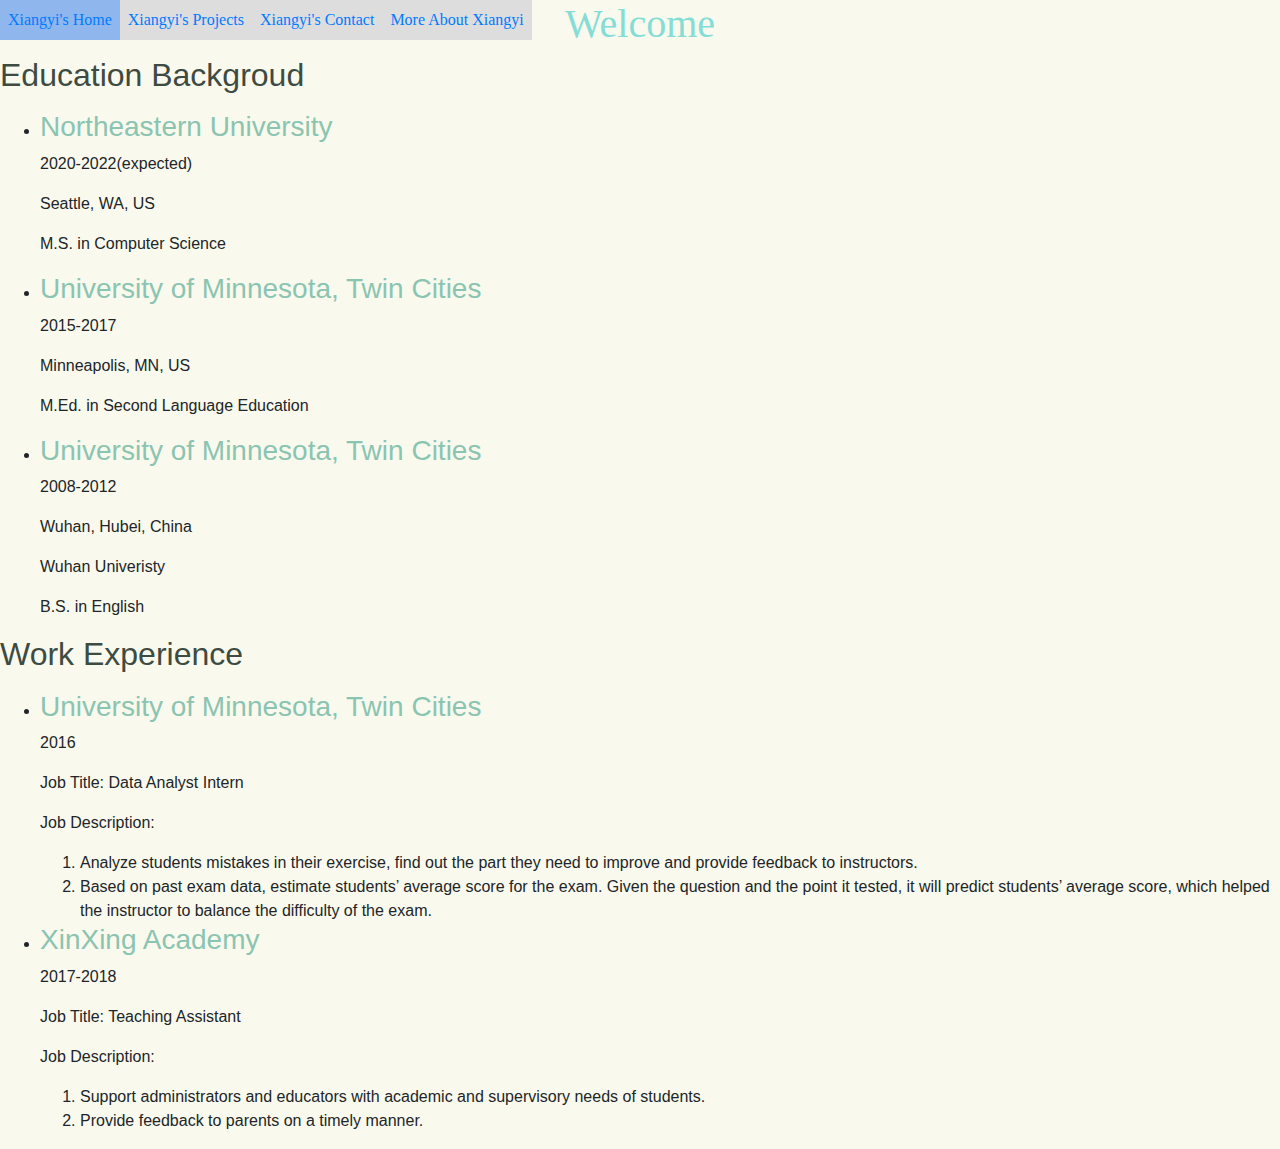
<file: project1/index.html>
<!DOCTYPE html>
<html>
    <head>
        <link rel="stylesheet" href="https://stackpath.bootstrapcdn.com/bootstrap/4.3.1/css/bootstrap.min.css" >
        <link rel="stylesheet" type="text/css" href="index.css" />
        <link rel="stylesheet" type="text/css" href="./common/common.css" />
      </head>
    <ul class = "nav">
        <li class = "bar"><a href="index.html">Xiangyi's Home</a></li>
        <li class = "bar"><a href="./page2/projects.html">Xiangyi's Projects</a></li>
        <li class = "bar"><a href="./page3/contacts.html">Xiangyi's Contact</a></li>
        <li class = "bar"><a href="./page4/final.html">More About Xiangyi</a></li>
      </ul>
<h1>Welcome</h1>
<body>
    <div>
        <h2>Education Backgroud</h2>
        <p>
                <ul>
                    <li>
                    <h3>Northeastern University</h3>
                    <p>2020-2022(expected)</p>
                    <p>Seattle, WA, US</p>
                    <p>M.S. in Computer Science</p>
                    </li>
                </ul>
                <ul>
                    <li>
                    <h3>University of Minnesota, Twin Cities</h3>
                    <p>2015-2017</p>
                    <p>Minneapolis, MN, US</p>
                    <p>M.Ed. in Second Language Education</p>
                    </li>
                </ul>
                <ul>
                    <li>
                    <h3>University of Minnesota, Twin Cities</h3>
                    <p>2008-2012</p>
                    <p>Wuhan, Hubei, China</p>
                    <p>Wuhan Univeristy</p>
                    <p>B.S. in English</p>
                    </li>
                </ul>
        </p>
        <h2>
            Work Experience</h2>
        <p>
            <ul>
                <li>
                <h3>University of Minnesota, Twin Cities</h3>
                <p>2016</p>
                <p>Job Title: Data Analyst Intern</p>
                <p>Job Description: </p>
                <ol>
                    <li>Analyze students mistakes in their exercise, find out the part they need to improve and provide feedback to
                    instructors.</li>
                     <li>
                    Based on past exam data, estimate students’ average score for the exam. Given the question and the point it
                    tested, it will predict students’ average score, which helped the instructor to balance the difficulty of the exam.
                     </li>
                    </ol>
                </li>
                <li>
                    <h3>XinXing Academy</h3>
                <p>2017-2018</p>
                <p>Job Title: Teaching Assistant</p>
                <p>Job Description: </p>
                <ol>
                    <li>
                        Support administrators and educators with academic and supervisory needs of students.
                    </li>
                    <li>
                        Provide feedback to parents on a timely manner.
                    </li>
                    
                    </ol>
                </li>
            </ul>
        </p>
    </div>
</body> 

</html>
</file>
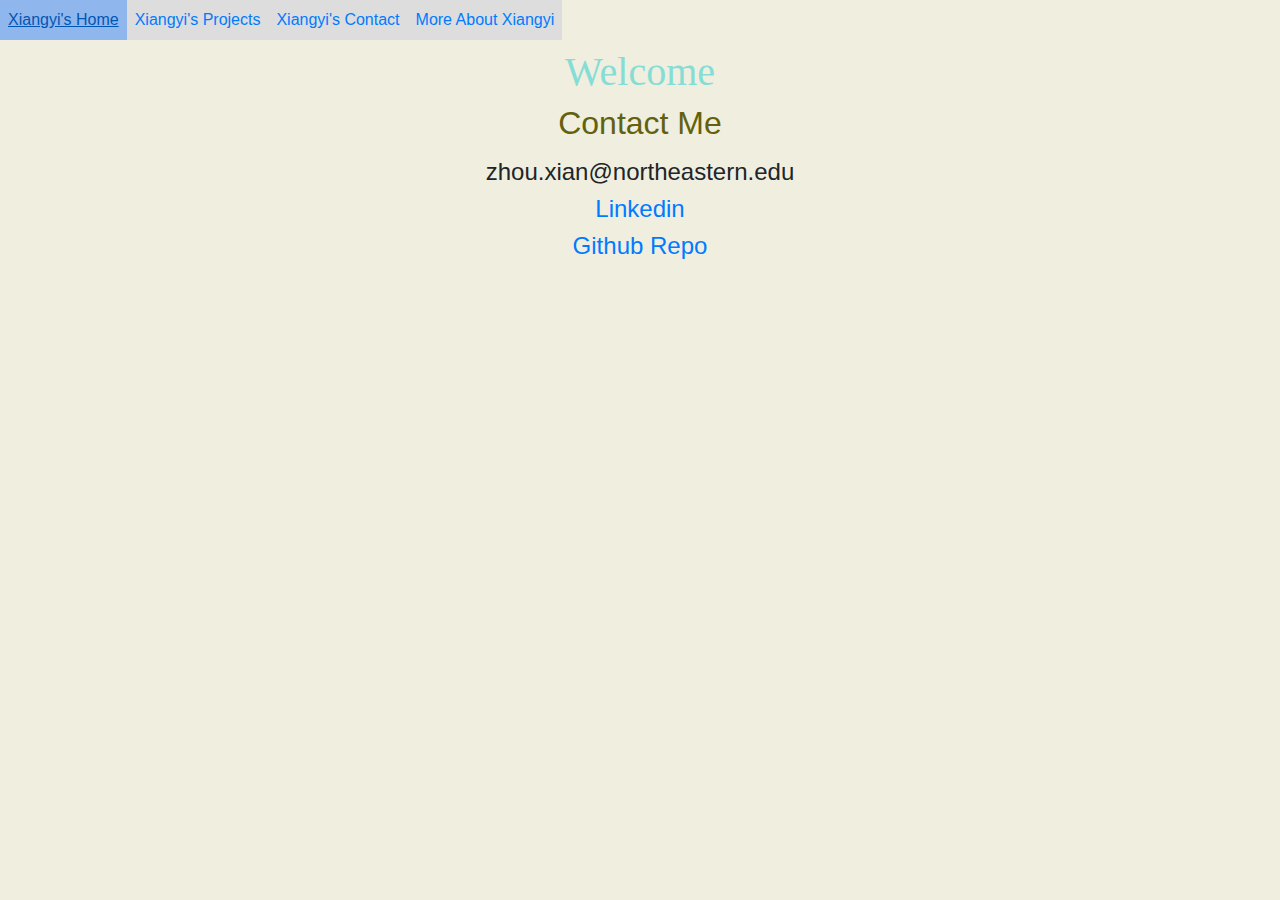
<file: page3/contacts.html>
<!DOCTYPE html>
<html>
    <head>
        <meta charset="UTF-8" />
    <meta http-equiv="X-UA-Compatible" content="IE=edge" />
    <meta name="viewport" content="width=device-width, initial-scale=1.0" />
        <link rel="stylesheet" href="https://stackpath.bootstrapcdn.com/bootstrap/4.3.1/css/bootstrap.min.css" >
        <link rel="stylesheet" type="text/css" href="contacts.css" />
        <link rel="stylesheet" type="text/css" href="../common/common.css" />
      </head>
    

<body>
    <nav class = "nav">
        <a class = "bar" href="../index.html">Xiangyi's Home</a>
        <a class = "bar" href="../page2/projects.html">Xiangyi's Projects</a>
        <a class = "bar" id="active" href="contacts.html">Xiangyi's Contact</a>
        <a class = "bar" href="../page4/final.html">More About Xiangyi</a>
    </nav>
    <div><br></br></div>
    <h1>Welcome</h1>
    <div>
        <h2>Contact Me</h2>
        <p>                                                                    
        </p>
        <h4>zhou.xian@northeastern.edu</h4>
        <h4><a href="https://www.linkedin.com/in/xiangyi-zhou-496b0611a/">Linkedin</a></h4>
        <h4><a href="https://github.com/xiangyi0818?tab=repositories">Github Repo</a></h4>
    </div>
</body> 

</html>
</file>
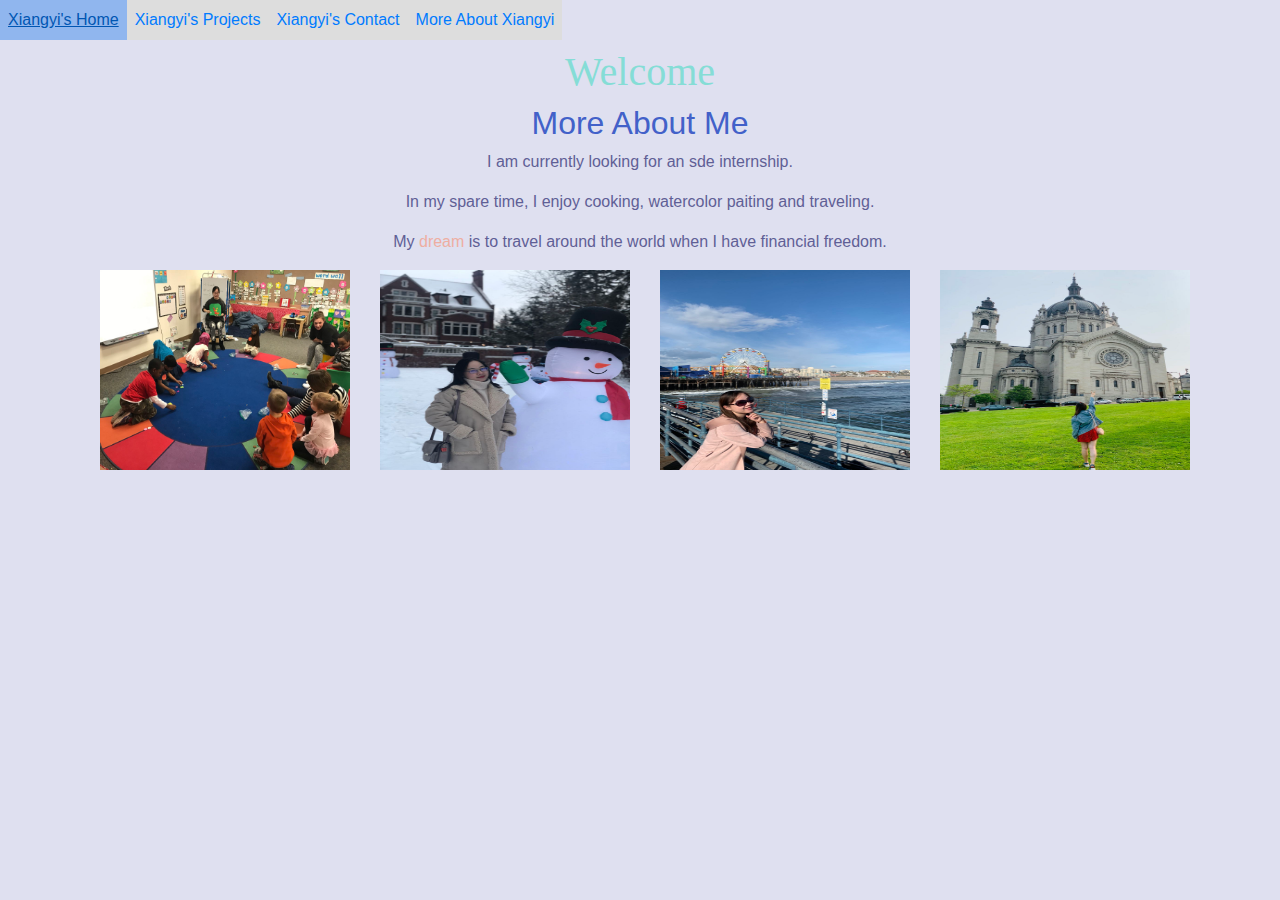
<file: page4/final.html>
<!DOCTYPE html>
<html>
  <head>
    <meta charset="UTF-8" />
    <meta http-equiv="X-UA-Compatible" content="IE=edge" />
    <meta name="viewport" content="width=device-width, initial-scale=1.0" />
    <link rel="stylesheet" href="https://stackpath.bootstrapcdn.com/bootstrap/4.3.1/css/bootstrap.min.css" >
    <link rel="stylesheet" type="text/css" href="final.css" />
    <link rel="stylesheet" type="text/css" href="../common/common.css" />
  </head>
    
    
   <body>
    <nav class = "nav">
      <a class = "bar" href="../index.html">Xiangyi's Home</a>
      <a class = "bar" href="../page2/projects.html">Xiangyi's Projects</a>
      <a class = "bar" href="../page3/contacts.html">Xiangyi's Contact</a>
      <a class = "bar" id="active" href="final.html">More About Xiangyi</a>
    </nav>
    <div><br></br></div>
    <h1>Welcome</h1>
       <div class="hobby">
        <h2>More About Me</h2>
        <p>I am currently looking for an sde internship.</p> 
        <p>In my spare time, I enjoy cooking, watercolor paiting and traveling.</p>
        <p>My <span style="color:rgb(238, 174, 162)">dream  </span>is to travel around the world when I have financial freedom.</p>
       </div>
    <div class="container">
      <div class="col-1">
      <img src="../images/WechatIMG8.jpeg" width="250" height="200" >
      </div>
      <div class="col-2">
      <img src="../images/WechatIMG11.jpeg" width="250" height="200">
      </div>
      <div class="col-3">
        <img src="../images/WechatIMG12.jpeg" width="250" height="200">
      </div>
      <div class="col-4">
        <img src="../images/WechatIMG13.jpeg" width="250" height="200">
      </div>
      </body>
    </div>
</html>
</file>
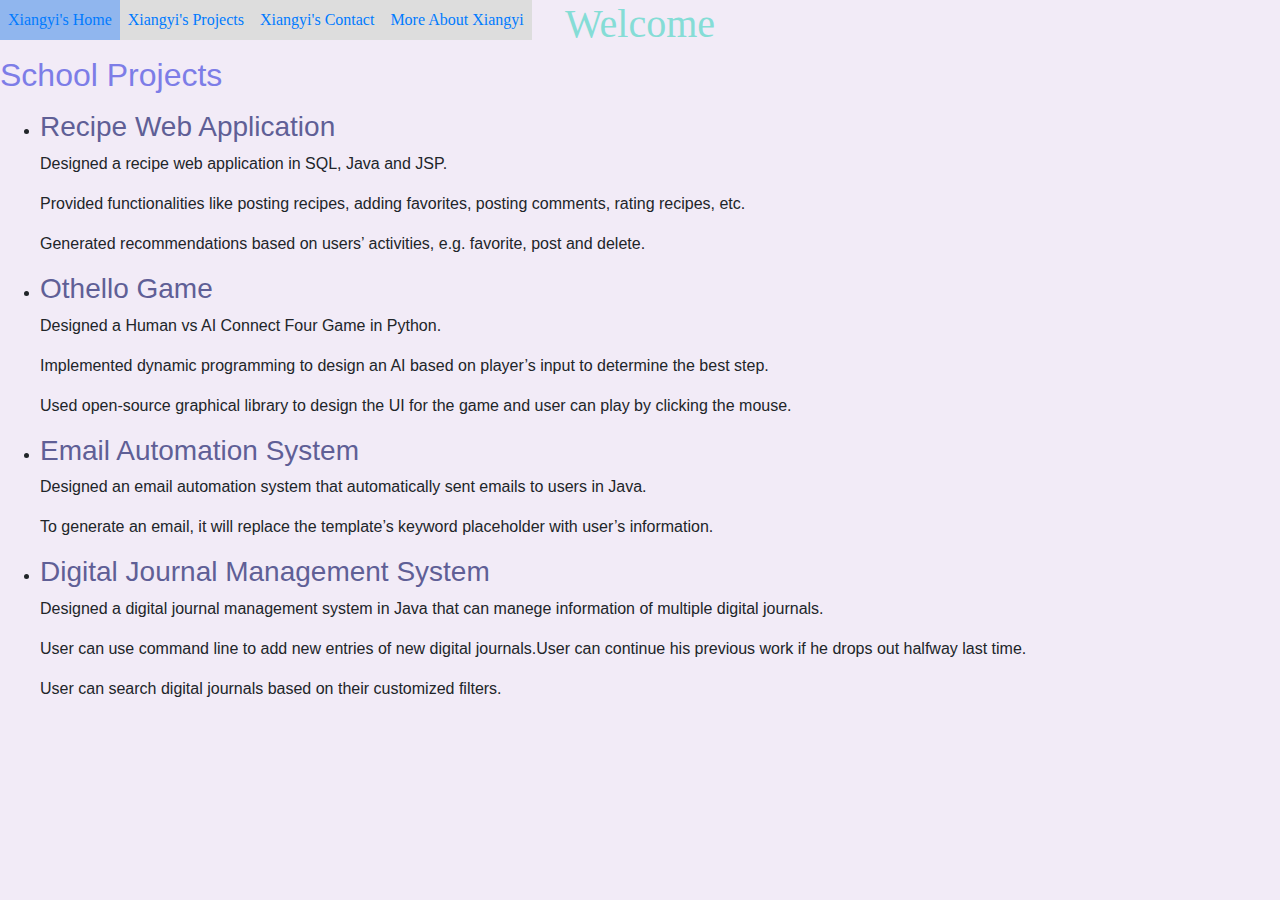
<file: project1/page2/projects.html>
<!DOCTYPE html>
<html>
    <head>
        <link rel="stylesheet" href="https://stackpath.bootstrapcdn.com/bootstrap/4.3.1/css/bootstrap.min.css" >
        <link rel="stylesheet" type="text/css" href="projects.css" />
        <link rel="stylesheet" type="text/css" href="../common/common.css" />
    </head>
    <ul class = "nav">
        <li class = "bar"><a href="../index.html">Xiangyi's Home</a></li>
        <li class = "bar"><a href="projects.html">Xiangyi's Projects</a></li>
        <li class = "bar"><a href="../page3/contacts.html">Xiangyi's Contact</a></li>
        <li class = "bar"><a href="../page4/final.html">More About Xiangyi</a></li>
      </ul>
<h1>Welcome</h1>
<body>
    <div>
        <h2>School Projects</h2>
        <p>
                <ul>
                    <li>
                    <h3>Recipe Web Application</h3>
                    <p>Designed a recipe web application in SQL, Java and JSP.</p>
                    <p> Provided functionalities like posting recipes, adding favorites, posting comments, rating recipes, etc.</p>
                    <p>Generated recommendations based on users’ activities, e.g. favorite, post and delete.</p>
                </li>
                </ul>
                <ul>
                    <li>
                    <h3>Othello Game</h3>
                    <p>Designed a Human vs AI Connect Four Game in Python.</p>
                    <p>Implemented dynamic programming to design an AI based on player’s input to determine the best step.</p>
                    <p>Used open-source graphical library to design the UI for the game and user can play by clicking the mouse.</p>
                    </li>
                </ul>
                <ul>
                    <li>
                    <h3>Email Automation System</h3>
                    <p>Designed an email automation system that automatically sent emails to users in Java.</p>
                    <p>To generate an email, it will replace the template’s keyword placeholder with user’s information.</p>
                    </li>
                </ul>
                <ul>
                    <li>
                    <h3>Digital Journal Management System</h3>
                    <p>Designed a digital journal management system in Java that can manege information of multiple digital journals.</p>
                    <p>User can use command line to add new entries of new digital journals.User can continue his previous work if he
                        drops out halfway last time.</p>
                    <p>User can search digital journals based on their customized filters.</p>
                    </li>
                </ul>
        </p>
        
    </div>
</body> 

</html>
</file>
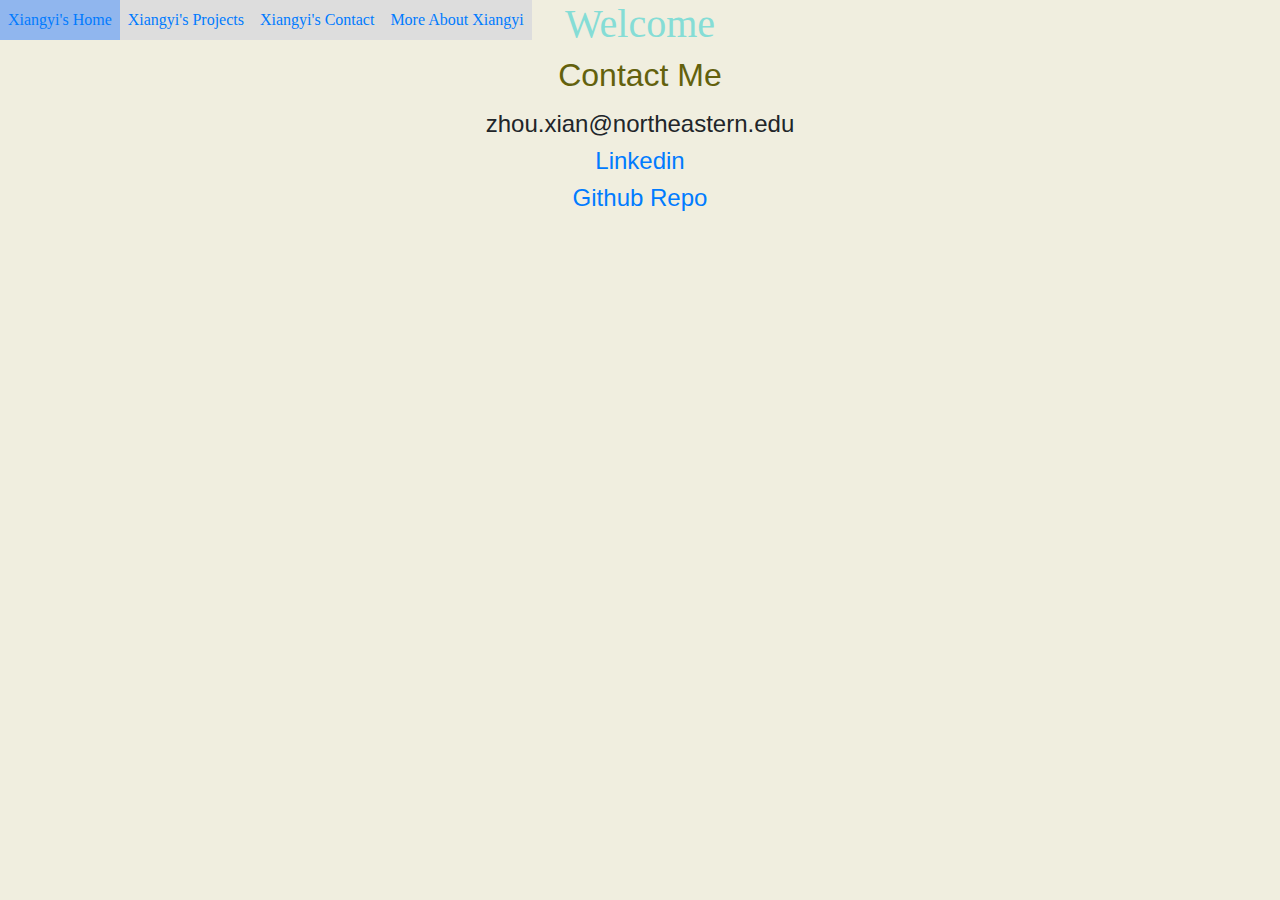
<file: project1/page3/contacts.html>
<!DOCTYPE html>
<html>
    <head>
        <link rel="stylesheet" href="https://stackpath.bootstrapcdn.com/bootstrap/4.3.1/css/bootstrap.min.css" >
        <link rel="stylesheet" type="text/css" href="contacts.css" />
        <link rel="stylesheet" type="text/css" href="../common/common.css" />
      </head>
    <ul class = "nav">
        <li class = "bar"><a href="../index.html">Xiangyi's Home</a></li>
        <li class = "bar"><a href="../page2/projects.html">Xiangyi's Projects</a></li>
        <li class = "bar"><a href="contacts.html">Xiangyi's Contact</a></li>
        <li class = "bar"><a href="../page4/final.html">More About Xiangyi</a></li>
      </ul>
<h1>Welcome</h1>
<body>
    <div>
        <h2>Contact Me</h2>
        <p>                                                                    
        </p>
        <h4>zhou.xian@northeastern.edu</h4>
        <h4><a href="https://www.linkedin.com/in/xiangyi-zhou-496b0611a/">Linkedin</a></h4>
        <h4><a href="https://github.com/xiangyi0818?tab=repositories">Github Repo</a></h4>
    </div>
</body> 

</html>
</file>
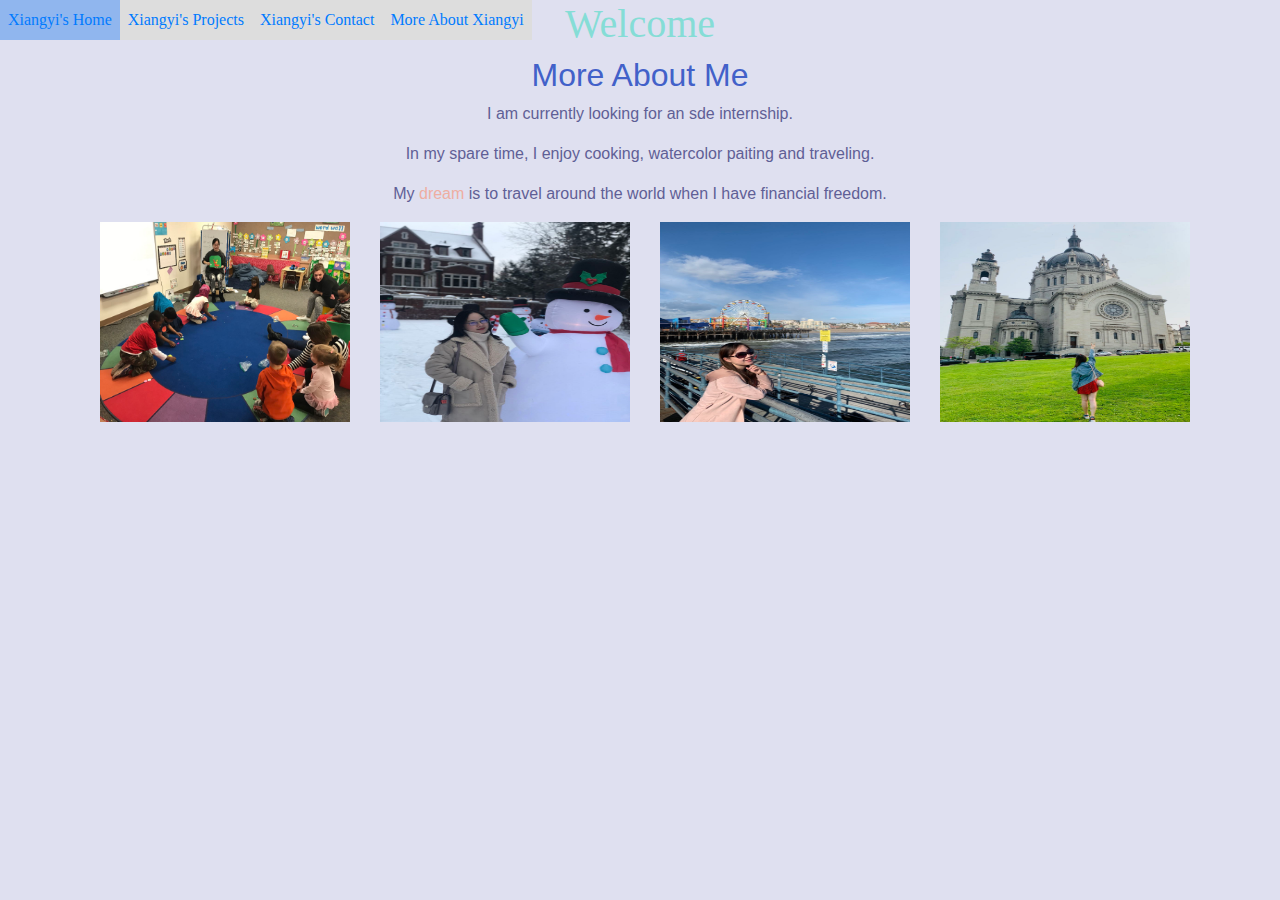
<file: project1/page4/final.html>
<!DOCTYPE html>
<html>
  <head>
    <link rel="stylesheet" href="https://stackpath.bootstrapcdn.com/bootstrap/4.3.1/css/bootstrap.min.css" >
    <link rel="stylesheet" type="text/css" href="final.css" />
    <link rel="stylesheet" type="text/css" href="../common/common.css" />
  </head>
    <ul class = "nav">
        <li class = "bar"><a href="../index.html">Xiangyi's Home</a></li>
        <li class = "bar"><a href="../page2/projects.html">Xiangyi's Projects</a></li>
        <li class = "bar"><a href="../page3/contacts.html">Xiangyi's Contact</a></li>
        <li class = "bar"><a href="final.html">More About Xiangyi</a></li>
      </ul>
    <h1>Welcome</h1>
   <body>
       <div class="hobby">
        <h2>More About Me</h2>
        <p>I am currently looking for an sde internship.</p> 
        <p>In my spare time, I enjoy cooking, watercolor paiting and traveling.</p>
        <p>My <span style="color:rgb(238, 174, 162)">dream  </span>is to travel around the world when I have financial freedom.</p>
       </div>
    <div class="container">
      <div class="col-1">
      <img src="../images/WechatIMG8.jpeg" width="250" height="200" >
      </div>
      <div class="col-2">
      <img src="../images/WechatIMG11.jpeg" width="250" height="200">
      </div>
      <div class="col-3">
        <img src="../images/WechatIMG12.jpeg" width="250" height="200">
      </div>
      <div class="col-4">
        <img src="../images/WechatIMG13.jpeg" width="250" height="200">
      </div>
      </body>
    </div>
</html>
</file>
<file: project1/index.css>
p:first-child{
     font-family:'Courier New', Courier, monospace;
     color:thistle;
}	

h2{
  color:rgb(62, 75, 66)   
}
h3{
  color:rgb(139, 196, 177)
}

/* ol{
  font-family: Arial, Helvetica, sans-serif;
  color:rgb(148, 192, 168)
} */

/* ul{
   font-family:Arial, Helvetica, sans-serif;
   color:rgb(157, 209, 179)
} */

body{
    background-color:rgb(249, 250, 237)
}
</file>
<file: project1/common/common.css>
h1{
    color:rgb(133, 221, 214);
    position:flex;
    align-items: center;
    text-align: center;
    font-family:fantasy;
}
.nav{
    position: fixed;
    list-style-type: none;
    margin: 0;
    padding: 0;
    width:100%;
    font-family: fantasy;
}

.bar{
    display:inline;
    padding: 8px;
    background-color: #dddddd;
}

.bar:hover{
    background-color:rgb(144, 182, 238);
}
</file>
<file: page3/contacts.css>
h2{
    color:rgb(99, 97, 13)   
  }
  h3{
    color:rgb(107, 117, 16)
  }
  
  p{
    font-family: Arial, Helvetica, sans-serif;
    color:rgb(156, 170, 102)
  }

  body{
      background-color: rgb(240, 238, 223);

  }

  div{
    align-items: center;
    text-align: center;
    font-size:medium；
  }
</file>
<file: common/common.css>
h1{
    color:rgb(133, 221, 214);
    position:flex;
    align-items: center;
    text-align: center;
    font-family:fantasy;
}
.nav{
    position: fixed;
    list-style-type: none;
    margin:0;
    padding: 0;
    width:100%;
    font-family:'Lucida Sans', 'Lucida Sans Regular', 'Lucida Grande', 'Lucida Sans Unicode', Geneva, Verdana, sans-serif;
}


.bar{
    display:inline;
    padding: 8px;
    background-color: #dddddd;
}

.bar:hover{
    background-color:rgb(144, 182, 238);
}
/* p:hover{
    background-color:rgb(178, 198, 235);
  } */
  h1:hover{
      color:darkorchid;
  }
@media only screen and (max-width: 600px) {
    .bar {
      font-size:large;
      width: 100%;
    }

    body{
        background-color:rgb(182, 201, 236)
    }

    h1{
        color:lightseagreen;
    }
    h3{
        font-size:medium;
    }
    h2{
        font-size:large;
    }

   /* p{
      font-size:medium;
   } */
     
   .container {
    min-height:100%;
    width:100%;
    display: grid;
    grid-template-rows: 1fr 1fr 1fr 1fr;
    /* grid-template-columns: 1fr 1fr 1fr 1fr; */
    grid-template-areas: 
    "col-1"
    "col-2" 
    "col-3" 
    "col-4";
    grid-row-gap:20px;
        ;
        }
.col-1{
        grid-area: col-1;
        }
.col-2{
        grid-area: col-2;
        }

.col-3{
        grid-area: col-3;
        }
.col-4{
        grid-area: col-4;
        }

    img {
        position: relative;
        /* left: 0px;
        top: 0px; */
        z-index: -1;
          }


 .nav{
    position: fixed;
    bottom: 0;
    width: 100%;
    /* margin-top:50px ; */
 }



}
 
li a.active {
    padding: 8px;
    background-color:rgb(144, 182, 238);
    color: rgb(12, 12, 12);
}
</file>
<file: page4/final.css>
h2{
    color:rgb(66, 97, 201);
    align-items: center;
    text-align: center;   
  }
  p{
    color:rgb(95, 95, 150)
  }

  body{
      background-color:rgb(223, 224, 240)
  }

  .hobby{
    align-items: center;
    text-align: center;
    font-size:medium；   
  }

.container {
    min-height:100%;
    width:100%;
    display: grid;
    /* grid-template-rows: 1fr 4fr 1fr; */
    grid-template-columns: 1fr 1fr 1fr 1fr;
    grid-template-areas: 
    "col-1 col-2 col-3 col-4"
        ;
        }
.col-1{
        grid-area: col-1;
        }
.col-2{
        grid-area: col-2;
        }

.col-3{
        grid-area: col-3;
        }
.col-4{
        grid-area: col-4;
        }
</file>
<file: project1/page2/projects.css>
p:first-child{
    font-family:'Courier New', Courier, monospace;
    color:thistle;
}	

h2{
    color:rgb(125, 125, 231)   
  }
  h3{
    color:rgb(95, 95, 150)
  }
  
  /* ol{
    font-family: Arial, Helvetica, sans-serif;
    color:rgb(147, 130, 196)
  } */
  
  /* ul{
     font-family:Arial, Helvetica, sans-serif;
     color:rgb(149, 128, 187)
  } */

  body{
    background-color:rgb(242, 235, 247)
}
</file>
<file: project1/page3/contacts.css>
h2{
    color:rgb(99, 97, 13)   
  }
  h3{
    color:rgb(107, 117, 16)
  }
  
  p{
    font-family: Arial, Helvetica, sans-serif;
    color:rgb(156, 170, 102)
  }

  body{
      background-color: rgb(240, 238, 223);

  }

  div{
    align-items: center;
    text-align: center;
    font-size:medium；
  }
</file>
<file: project1/page4/final.css>
h2{
    color:rgb(66, 97, 201);
    align-items: center;
    text-align: center;   
  }
  p{
    color:rgb(95, 95, 150)
  }

  body{
      background-color:rgb(223, 224, 240)
  }

  .hobby{
    align-items: center;
    text-align: center;
    font-size:medium；   
  }

.container {
    min-height:100%;
    width:100%;
    display: grid;
    /* grid-template-rows: 1fr 4fr 1fr; */
    grid-template-columns: 1fr 1fr 1fr 1fr;
    grid-template-areas: 
    "col-1 col-2 col-3 col-4"
        ;
        }
.col-1{
        grid-area: col-1;
        }
.col-2{
        grid-area: col-2;
        }

.col-3{
        grid-area: col-3;
        }
.col-4{
        grid-area: col-4;
        }
</file>
